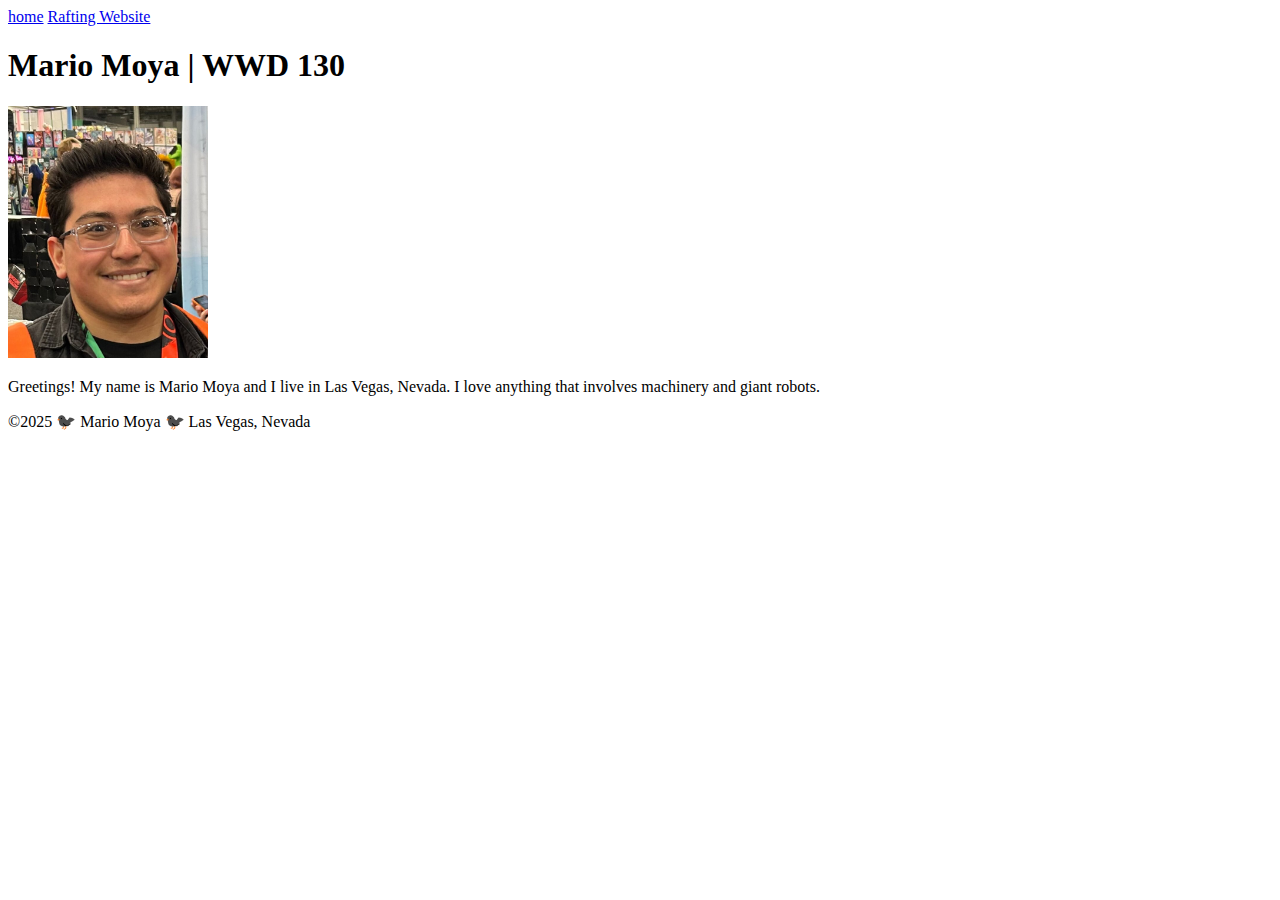
<file: index.html>
<!DOCTYPE html>
<html lang="en">
<head>
    <meta charset="UTF-8">
    <meta name="viewport" content="width=device-width, initial-scale=1.0">
    <title>Mario Moya | WDD 130</title>
    
</head>
<body>   
    <header>
        <nav>
        <a href="#">home</a>
        <a href="wwr/">Rafting Website</a>
        </nav>
    </header> 
    <main>
        <h1>Mario Moya | WWD 130</h1>
        <img src="wdd130 /images/profile.jpg" alt="Hello, my name is Mario Moya" width= "200">
        <p>Greetings! My name is Mario Moya and I live in Las Vegas, Nevada. I love anything that involves machinery and giant robots. </p> 
    </main>
    <footer>
        <p>&copy;2025 🐦‍⬛ Mario Moya 🐦‍⬛ Las Vegas, Nevada</p>
         
    </footer>
</body>    
</html>
</file>
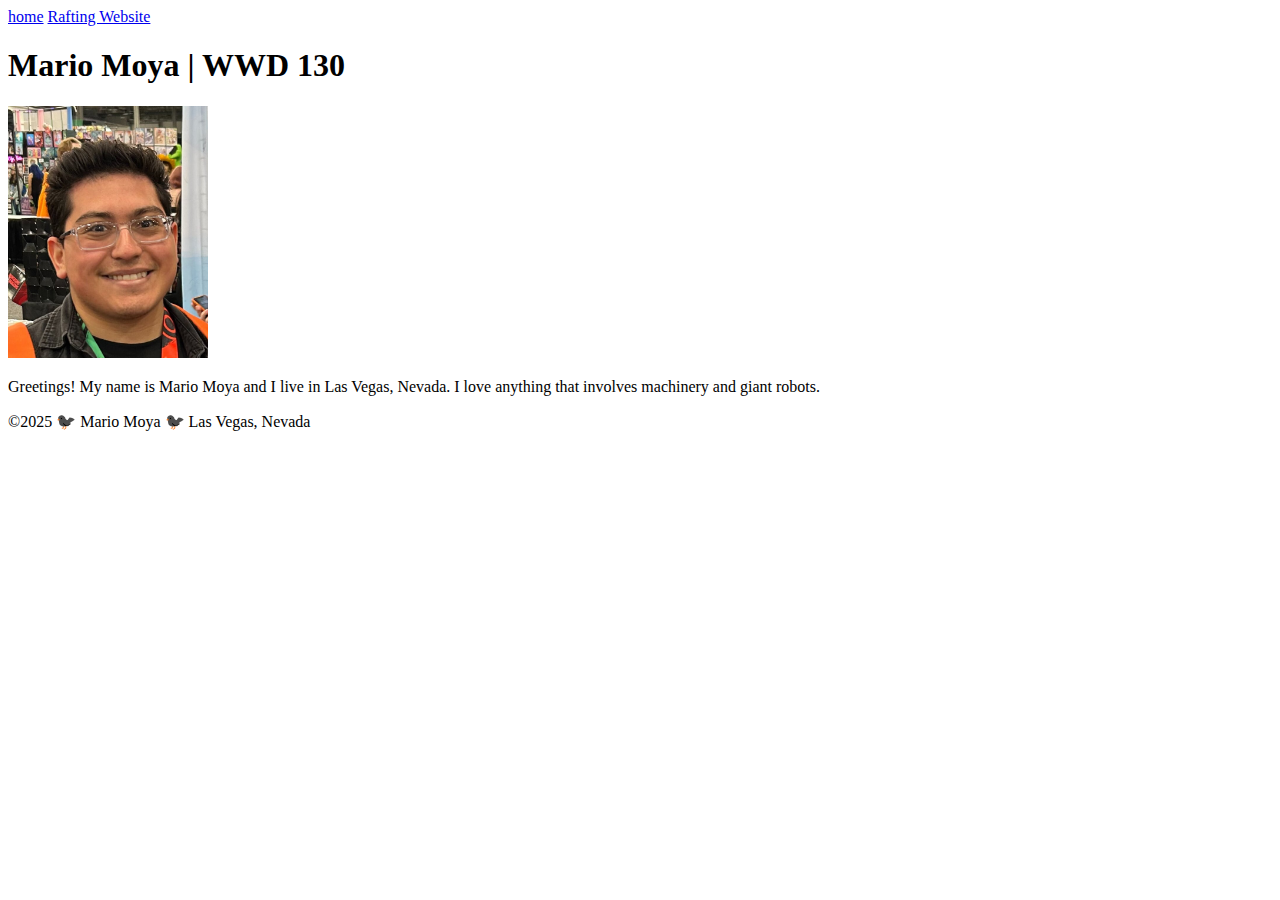
<file: wdd130 /index.html>
<!DOCTYPE html>
<html lang="en">
<head>
    <meta charset="UTF-8">
    <meta name="viewport" content="width=device-width, initial-scale=1.0">
    <title>Mario Moya | WDD 130</title>
    
</head>
<body>   
    <header>
        <nav>
        <a href="#">home</a>
        <a href="wwr/">Rafting Website</a>
        </nav>
    </header> 
    <main>
        <h1>Mario Moya | WWD 130</h1>
        <img src="images/profile.jpg" alt="Hello, my name is Mario Moya" width= "200">
        <p>Greetings! My name is Mario Moya and I live in Las Vegas, Nevada. I love anything that involves machinery and giant robots. </p> 
    </main>
    <footer>
        <p>&copy;2025 🐦‍⬛ Mario Moya 🐦‍⬛ Las Vegas, Nevada</p>
         
    </footer>
</body>    
</html>
</file>
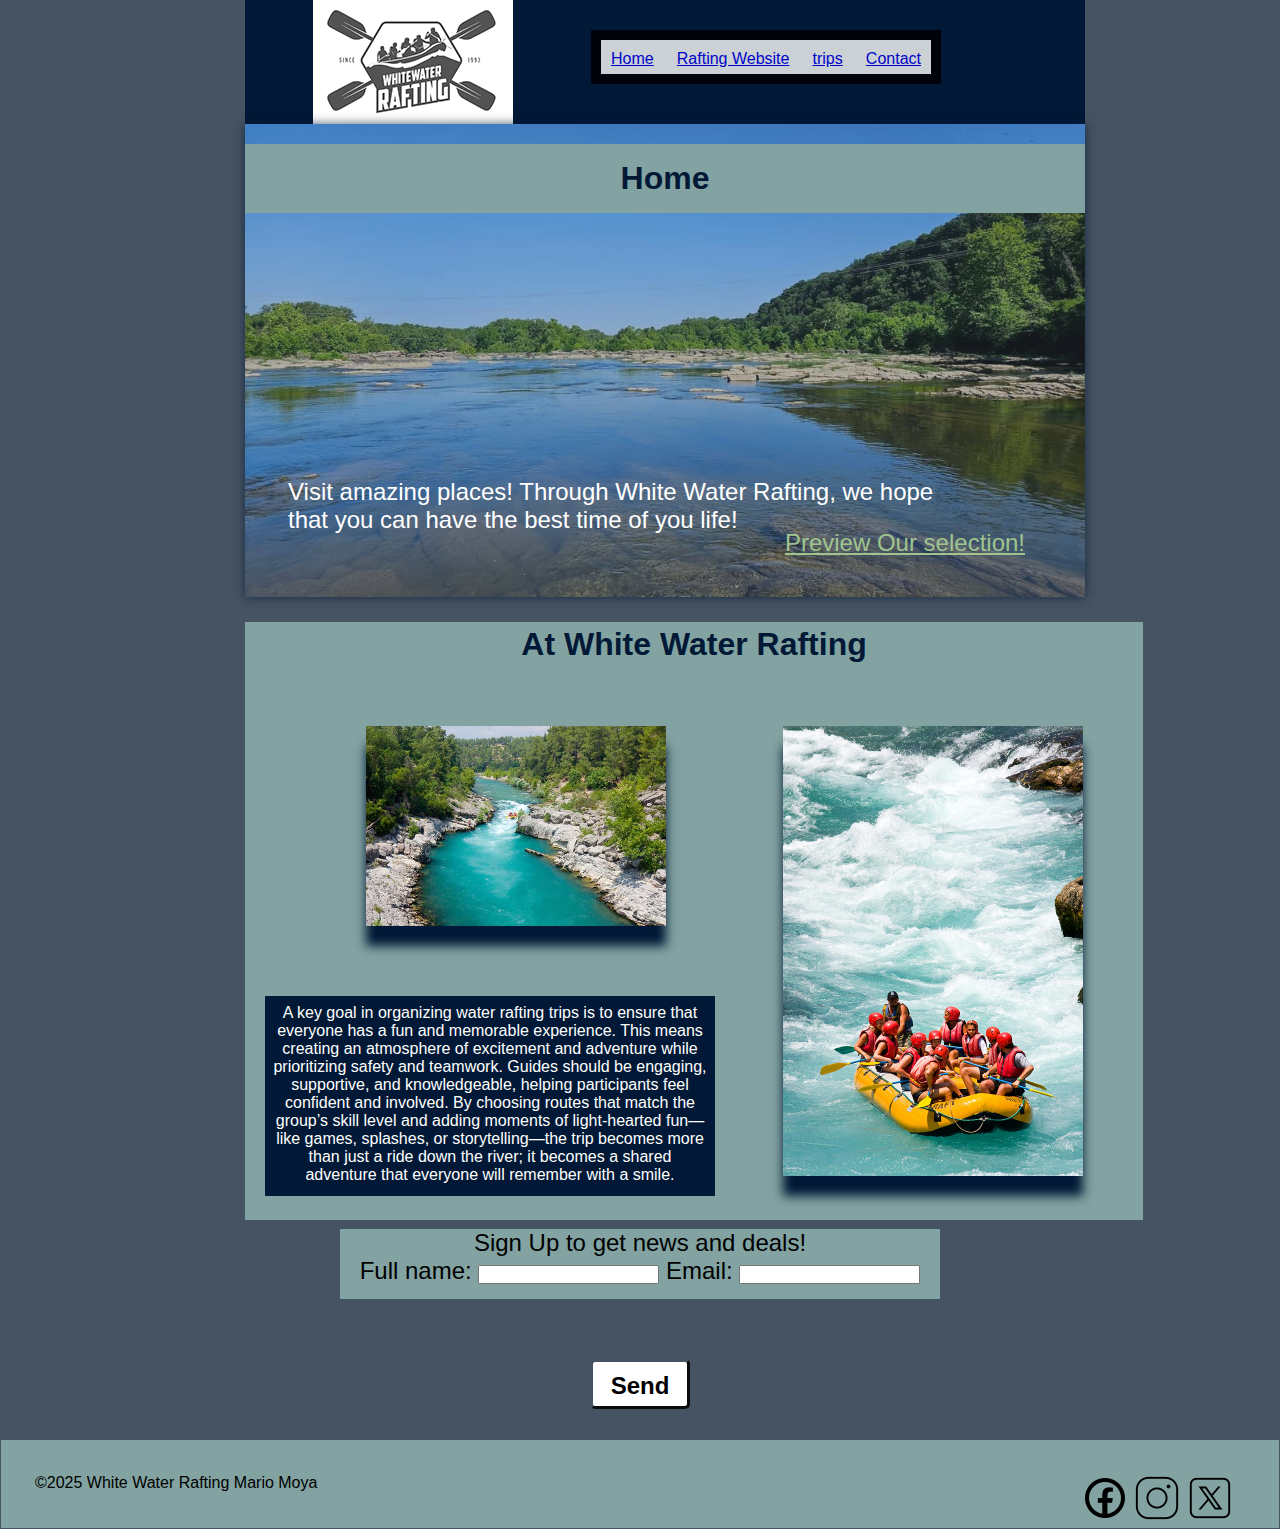
<file: wwr/index.html>
<!DOCTYPE html>
<html lang="en">
<head>
    <meta charset="UTF-8">
    <meta name="viewport" content="width=device-width, initial-scale=1.0">
    
     <link rel="stylesheet" href="styles/rafting.css">
    <link rel="preconnect" href="https://fonts.googleapis.com">
    <link rel="preconnect" href="https://fonts.gstatic.com" crossorigin>
    <link href="https://fonts.googleapis.com/css2?family=Gabarito:wght@400..900&display=swap" rel="stylesheet">
   
    <meta name="description" content="Home Page for the White Water Rafting">
   
    <meta name="author" content="Mario Moya">

</head>
<body>
        <main>
        <header>
            <img src="images/wwr-logo.png" alt="Company Logo">
        
            
        <nav class="vis">
            <a href="index.html">Home</a>  
            <a href="about.html">Rafting Website</a>
            <a href="trips.html">trips</a>
            <a href="contact.html">Contact</a>
            </nav>
        </header>

        
        
            </div>
        <div class="hero" > 
             <img class="a" src="images/wide-r.jpg" alt="People Rafting in between rocks">
            <h1 class="b">Home</h1>

            <p class="c">Visit amazing places! Through White Water Rafting, we hope that you can have the best time of you life!</p>
            <a class="d" href="trips.html">Preview Our selection!</a> 
        </div>
       <section>
          
                <div class="history">
                    <h2 class="title">At White Water Rafting</h2>
                    <p class= "it-1">A key goal in organizing water rafting trips is to ensure that everyone has a fun and memorable experience. This means creating an atmosphere of excitement and adventure while prioritizing safety and teamwork. Guides should be engaging, supportive, and knowledgeable, helping participants feel confident and involved. By choosing routes that match the group’s skill level and adding moments of light-hearted fun—like games, splashes, or storytelling—the trip becomes more than just a ride down the river; it becomes a shared adventure that everyone will remember with a smile.</p>
                    <img class="it-2" src="images/river.jpg" alt="wide shot of a river with people rafting in the middle."> 
                    <img class="it-3" src="images/rafting49.jpg" alt="">
                </div>

        </section>   

           

            

        <div class="newsletter">   
            <form>
                <fieldset">
                <div class="newsletter">
                    <legend>Sign Up to get news and deals!</legend>
                    <label for="fullname">Full name: <input type="text" id="fullname" name="fullname"></label>
                    <label for="email">Email: <input type="email" id="email" name="email"></label>
                </div>
                </fieldset>
                <button class="submit-button" type="submit">Send</button>          
            </form>
        </div>
         
        
        </main>
        <footer class="space">
            <p>&copy;2025 White Water Rafting Mario Moya</p>
                <nav class="socialmedia-a">
                    <a href="https://www.facebook.com/"></a>
                    <img src="images/facebook-48.png" alt="Facebook">
                    <a href="https://www.instagram.com/"></a>
                    <img src="images/instagram-48.png" alt="Instagram">
                    <a href="https://www.x.com/"></a>
                    <img src="images/x-48.png" alt="X(Twitter)">
                </nav>

        </footer>


</body>
</html>
</file>
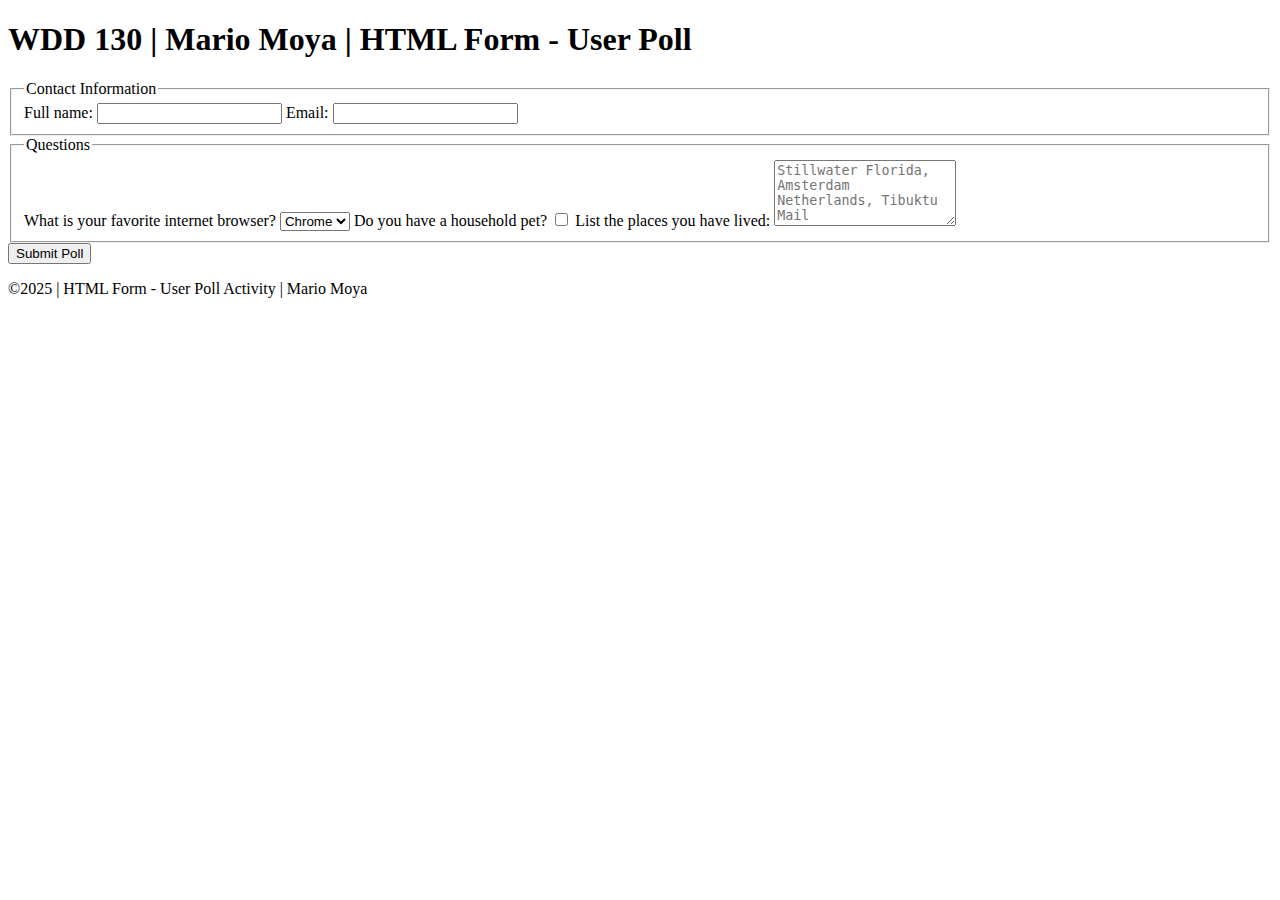
<file: week05/poll-form.html>
<!DOCTYPE html>
<html lang="en">
<head>
    <meta charset="UTF-8">
    <meta name="viewport" content="width=device-width, initial-scale=1.0">
    <title>WDD 130 | HTML Form - User Poll</title>
</head>
<body>
    <header>
        <h1>WDD 130 | Mario Moya | HTML Form - User Poll</h1>
    </header>

    <main>
        <form>
            <fieldset>
                <legend>Contact Information</legend>
                <label for="fullname">Full name: <input type="text" id="fullname" name="fullname"></label>
            
            <label for="email">Email: <input type="email" id="username" name="useremail"> </label>
            </fieldset>
            <fieldset>
                <legend>Questions</legend>
                    <label for="browser">What is your favorite internet browser?</label>
                    <select id="browser" name="browser">
                    <option value="chrome">Chrome</option> <option value="firefox">Firefox</option>
                    <option value="safari">Safari</option>
                    <option value="edge">Edge</option>
                    <option value="brave">Brave</option> ‹option value="other">Other</option>
                    </select>
                    <label for="pet">Do you have a household pet?</label> <input type="checkbox" id="pet" name="pet">
                    <label for="feedback">List the places you have lived:</label>
                    <textarea id="feedback" name="feedback" rows="4" placeholder="Stillwater Florida, Amsterdam Netherlands, Tibuktu Mail"></textarea>
            </fieldset>
            <button type="submit">Submit Poll</button>
        </form>

    </main>
    
    <footer>
        <p>&copy;2025 | HTML Form - User Poll Activity | Mario Moya</p>
    </footer>
</body>
</html>
</file>
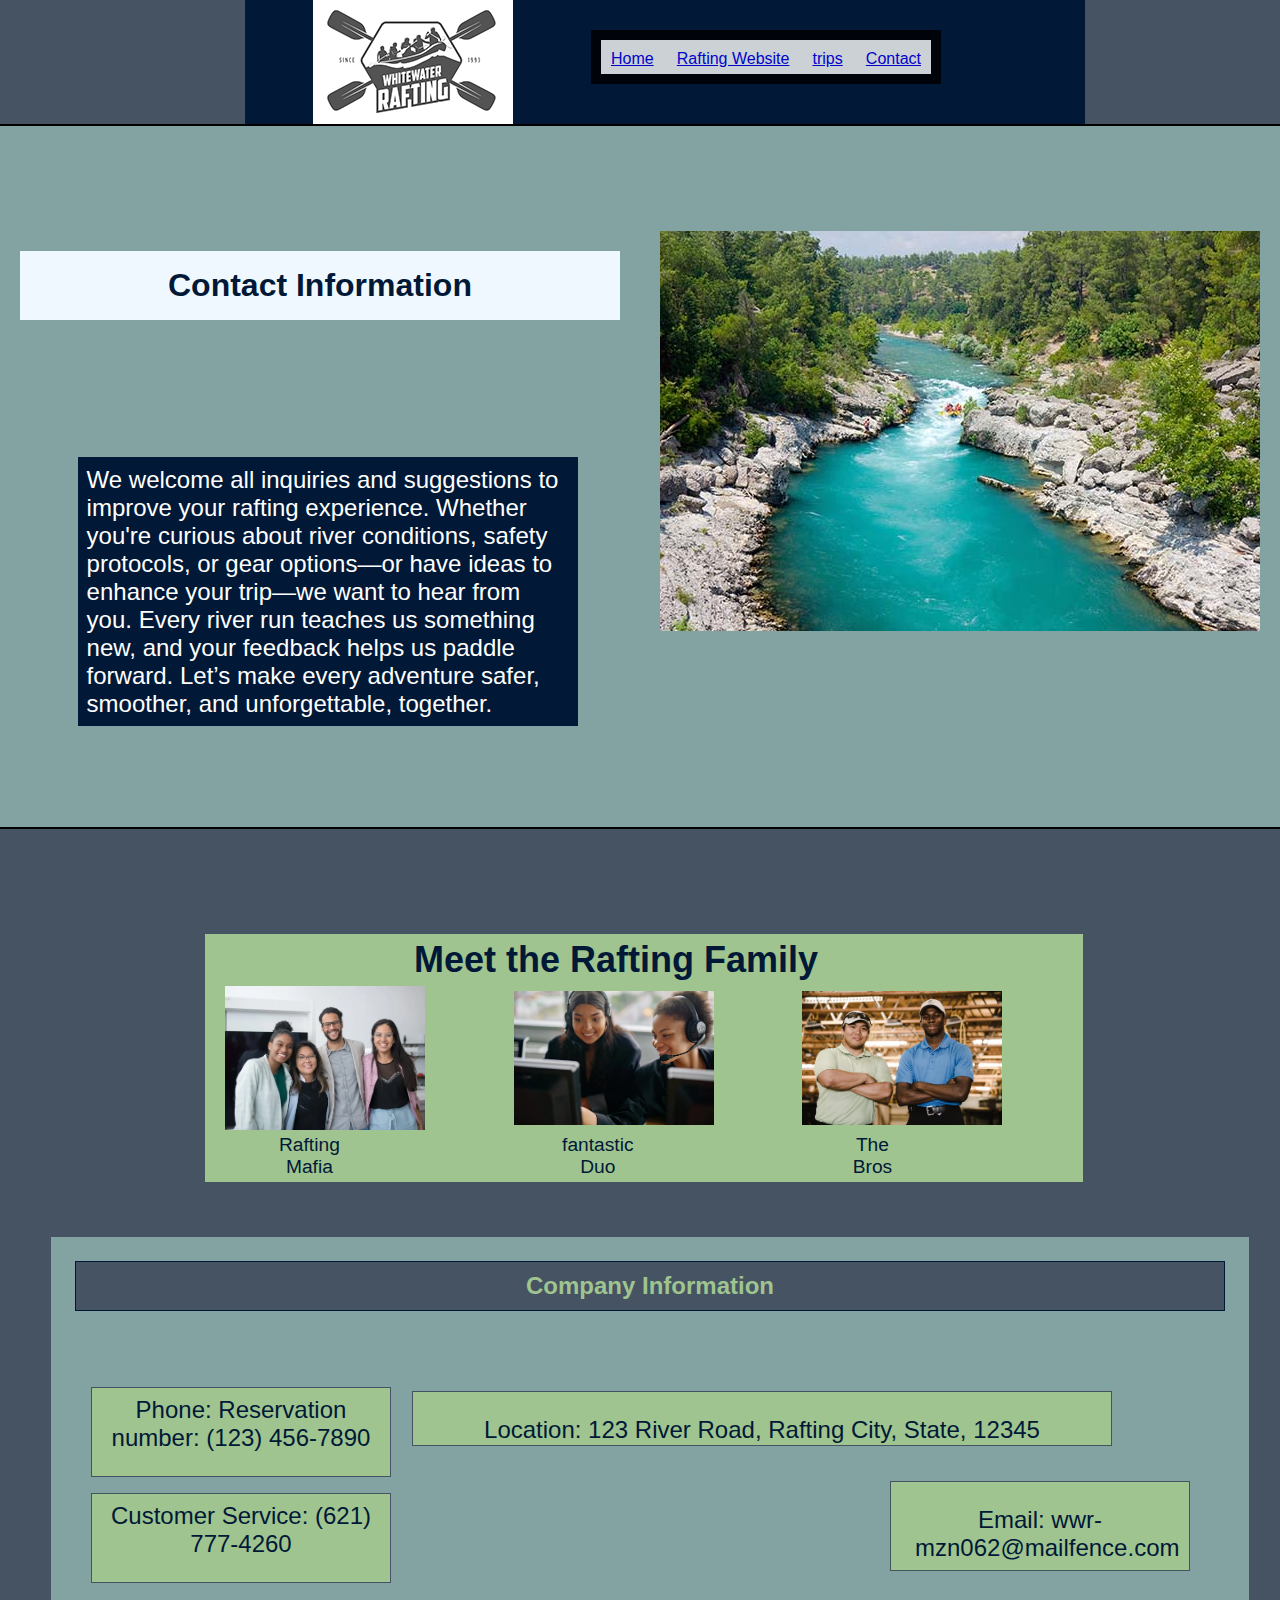
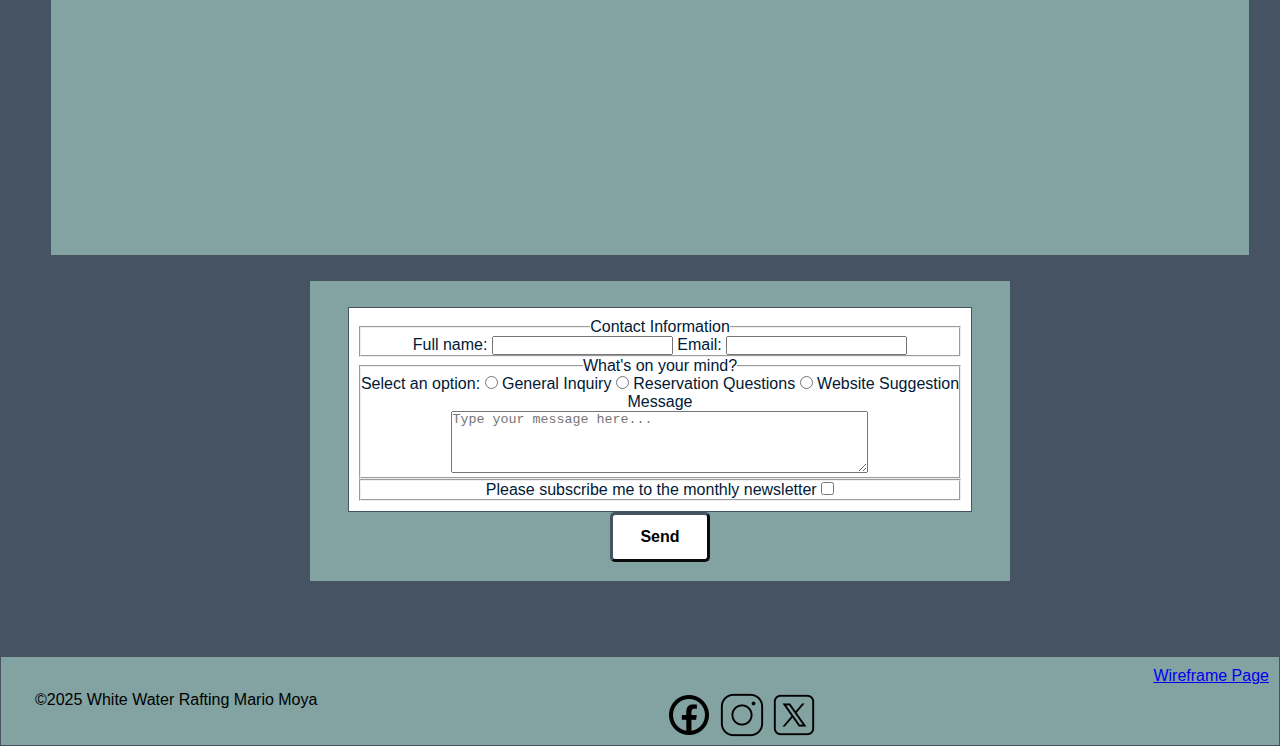
<file: wwr/contact.html>
<!DOCTYPE html>
<html lang="en">
<head>
    <meta charset="UTF-8">
    <meta name="viewport" content="width=device-width, initial-scale=1.0">
    <link rel="stylesheet" href="styles/rafting.css">
    <link rel="preconnect" href="https://fonts.googleapis.com">
    <link rel="preconnect" href="https://fonts.gstatic.com" crossorigin>
    <link href="https://fonts.googleapis.com/css2?family=Gabarito:wght@400..900&display=swap" rel="stylesheet">
   
    <meta name="description" content="Contact Page for the wwr website">
   
    <meta name="author" content="Mario Moya">
    
    
</head>
<body>
        
        <header>
            <img src="images/wwr-logo.png" alt="Company Logo">
        
            
        <nav class="vis">
            <a href="index.html">Home</a>  
            <a href="about.html">Rafting Website</a>
            <a href="trips.html">trips</a>
            <a href="contact.html">Contact</a>
            </nav>
        </header>

        <main>
            <div class="hero-2" > 
                <img src="images/river.jpg" alt="Wide shot of a river with a raft coasting in the middle">
                <h1>Contact Information</h1>

                <p>We welcome all inquiries and suggestions to improve your rafting experience. Whether you're curious about river conditions, safety protocols, or gear options—or have ideas to enhance your trip—we want to hear from you. Every river run teaches us something new, and your feedback helps us paddle forward. Let’s make every adventure safer, smoother, and unforgettable, together.</p>
            </div>

            <section>
                
                <figure>
                      <div class="empl-h2">
                        <h2>Meet the Rafting Family</h2>
                        </div>
                    <div class="employee">
                        <img src="images/gang-fix.webp" alt="a group of happy emplyees">
                        <figcaption>Rafting Mafia</figcaption>
                        <img src="images/happy-employee-fix.webp" alt="Happy employee">
                        <figcaption>fantastic Duo</figcaption>
                        <img src="images/two-bros-fix.webp" alt="Two employees smiling">
                        <figcaption>The Bros</figcaption>
                    </div>
                </figure>
            </section>


            <div class="info">
                <section>
                    <div class="setup">
                    <h2 class="company-info-title">Company Information</h2>
                    <div class="mono-1">
                    <p>Location: 123 River Road, Rafting City, State, 12345</p>
                        
                    </div>
                        <div class="mono-2">
                        <p>Phone: Reservation number: (123) 456-7890</p>
                        <p>Customer Service: (621) 777-4260</p>
                        </div>
                    <div class="mono-3">
                    <p>Email: wwr-mzn062@mailfence.com</p>
                        
                        </div>
                    <div class="map">
                        <iframe src="https://www.google.com/maps/embed?pb=!1m18!1m12!1m3!1d3243.1328628232627!2d139.7729167757852!3d35.62445097260561!2m3!1f0!2f0!3f0!3m2!1i1024!2i768!4f13.1!3m3!1m2!1s0x601889f9ca53ac17%3A0xe235a48a3479cb53!2sUnicorn%20Gundam!5e0!3m2!1sen!2sus!4v1748992867899!5m2!1sen!2sus" width="460" height="350" style="border:0;" allowfullscreen="" loading="lazy" referrerpolicy="no-referrer-when-downgrade"></iframe>
                    </div>
                    </div>
                </section>
            </div>

            

            <div class="form">
                <form>
                    <div class="form-color">
                        
                    <fieldset>
                    <legend>Contact Information</legend>
                    <label for="fullname">Full name: <input type="text" id="fullname" name="fullname"></label>
                    <label for="email">Email: <input type="email" id="email" name="email"></label>
                
                    </fieldset>

                    <fieldset>
                        <legend>What's on your mind?</legend>
                            <label for="General-inquiry">Select an option: </label>
                            <input type="radio" id="General-inquiry" name="questions" value="General-inquiry">
                            <label for="General-inquiry">General Inquiry</label>
                            <input type="radio" id="Reservation" name="questions" value="Reservation">
                            <label for="Reservation">Reservation Questions</label>
                            <input type="radio" id="Feedback" name="questions" value="Feedback">
                            <label for="Feedback">Website Suggestion</label>                        
                            <legend>Message</legend>
                            
                            <textarea id="message" name="message" rows="4" cols="50" placeholder="Type your message here..."></textarea>
                    </fieldset>
                    <fieldset>
                        <label for="newsletter">Please subscribe me to the monthly newsletter</label> <input type="checkbox" id="newsletter" name="newsletter">
                    </fieldset>   
                </div>
        <button class="submit-button" type="submit">Send</button>        
            </form>

            </div>
        
        </main>
        <footer class="space">
            <p>&copy;2025 White Water Rafting Mario Moya</p>
                <nav class="socialmedia-a">
                    <a href="https://www.facebook.com/"></a>
                    <img src="images/facebook-48.png" alt="Facebook">
                    <a href="https://www.instagram.com/"></a>
                    <img src="images/instagram-48.png" alt="Instagram">
                    <a href="https://www.x.com/"></a>
                    <img src="images/x-48.png" alt="X(Twitter)">
                </nav>
            <a href="https://app.moqups.com/EqZx6UejaIghHCER00LChl78EqDl2yeT/view/page/a57f5c842">Wireframe Page</p>
        </footer>
    </body>
</html>
</file>
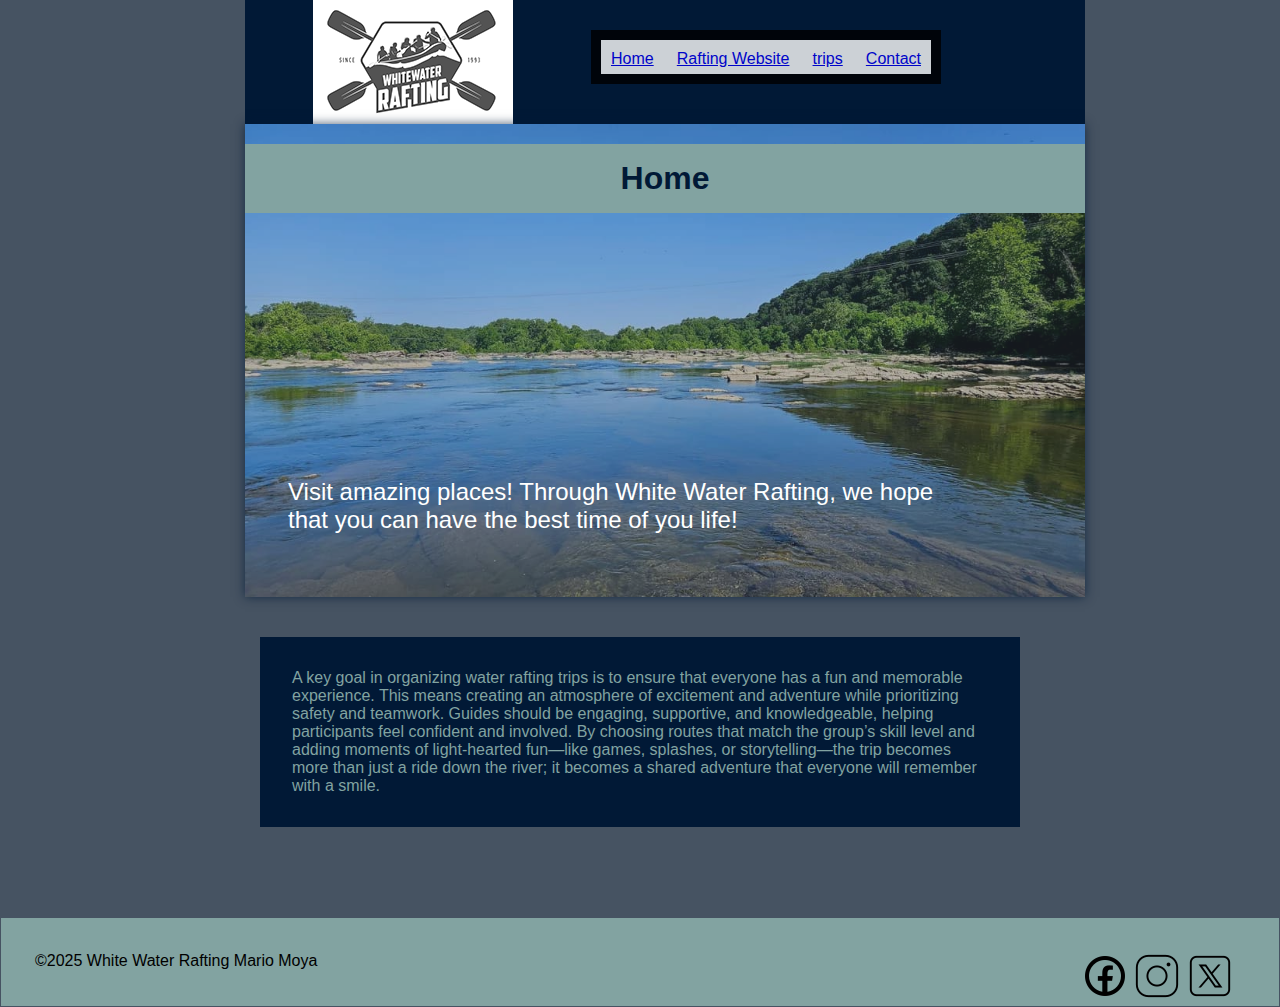
<file: wwr/home.html>
<!DOCTYPE html>
<html lang="en">
<head>
    <meta charset="UTF-8">
    <meta name="viewport" content="width=device-width, initial-scale=1.0">
    
     <link rel="stylesheet" href="styles/rafting.css">
    <link rel="preconnect" href="https://fonts.googleapis.com">
    <link rel="preconnect" href="https://fonts.gstatic.com" crossorigin>
    <link href="https://fonts.googleapis.com/css2?family=Gabarito:wght@400..900&display=swap" rel="stylesheet">
   
    <meta name="description" content="Home Page for the wwr website">
   
    <meta name="author" content="Mario Moya">

</head>
<body>
        <main>
        <header>
            <img src="images/wwr-logo.png" alt="Company Logo">
        
            
        <nav class="vis">
            <a href="index.html">Home</a>  
            <a href="about.html">Rafting Website</a>
            <a href="trips,html">trips</a>
            <a href="contact.html">Contact</a>
            </nav>
        </header>

        
        
            </div>
        <div class="hero" > 
             <img class="a" src="images/wide-r.jpg" alt="People Rafting in between rocks">
            <h1 class="b">Home</h1>
                
        
                
            <p class="c">Visit amazing places! Through White Water Rafting, we hope that you can have the best time of you life!</p>
            
        </div>
       <section>
            <article class="description">
                <p>A key goal in organizing water rafting trips is to ensure that everyone has a fun and memorable experience. This means creating an atmosphere of excitement and adventure while prioritizing safety and teamwork. Guides should be engaging, supportive, and knowledgeable, helping participants feel confident and involved. By choosing routes that match the group’s skill level and adding moments of light-hearted fun—like games, splashes, or storytelling—the trip becomes more than just a ride down the river; it becomes a shared adventure that everyone will remember with a smile.</p>
            </article>
        </section>   

           

            

           
        
      
         
        
        </main>
        <footer class="space">
            <p>&copy;2025 White Water Rafting Mario Moya</p>
                <nav class="socialmedia-a">
                    <a href="https://www.facebook.com/"></a>
                    <img src="images/facebook-48.png" alt="Facebook">
                    <a href="https://www.instagram.com/"></a>
                    <img src="images/instagram-48.png" alt="Instagram">
                    <a href="https://www.x.com/"></a>
                    <img src="images/x-48.png" alt="X(Twitter)">
                </nav>

        </footer>


</body>
</html>
</file>
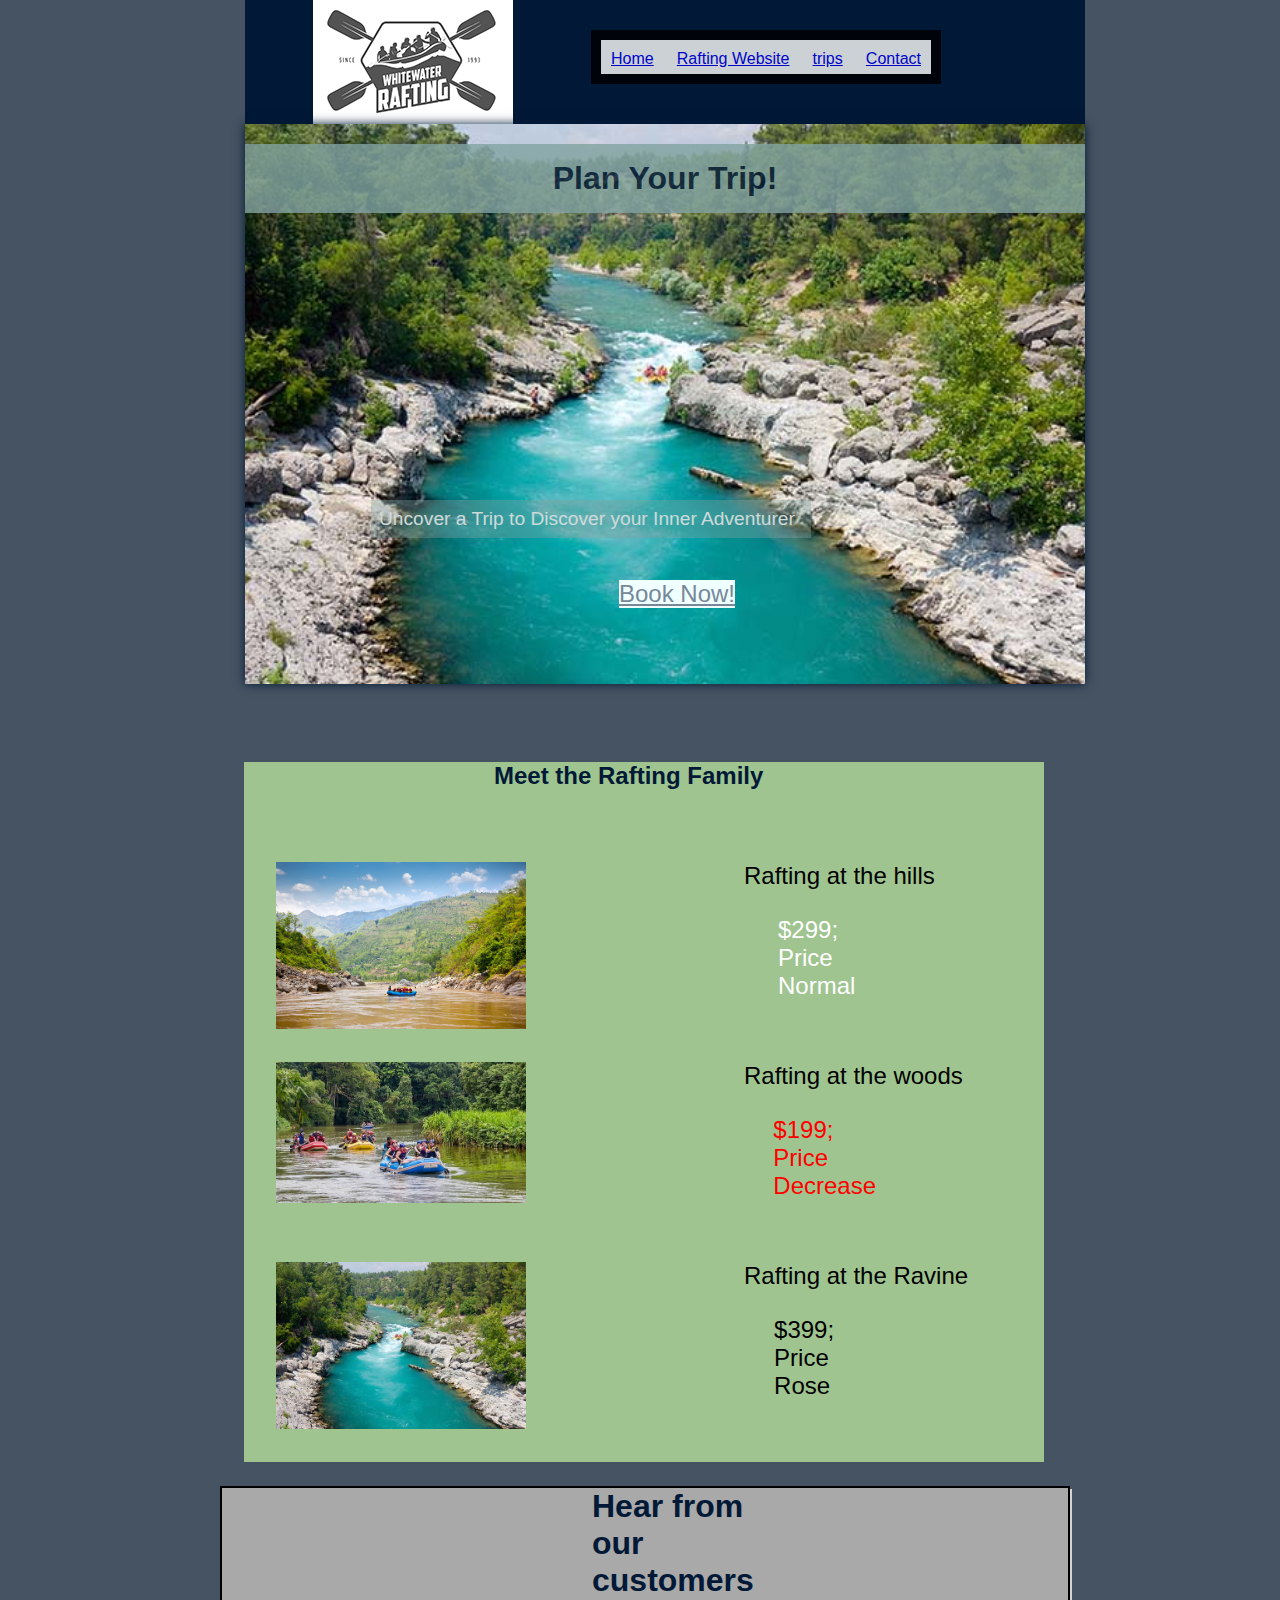
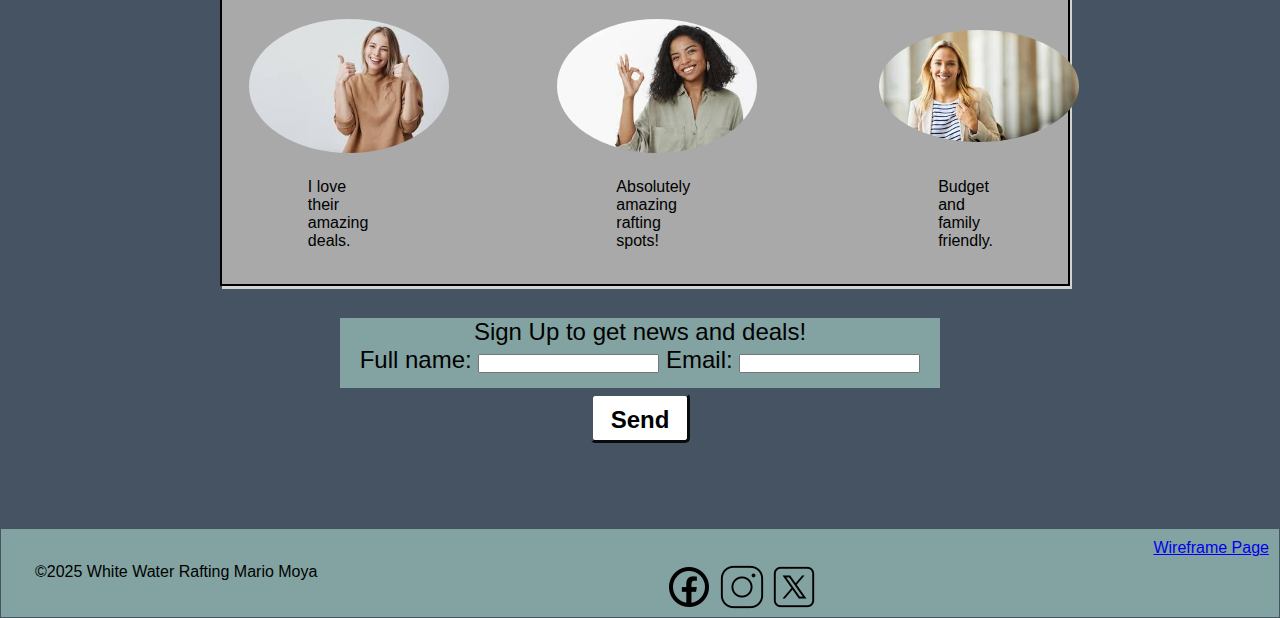
<file: wwr/trips.html>
<!DOCTYPE html>
<html lang="en">
    <head>

        <meta charset="UTF-8">
        <meta name="viewport" content="width=device-width, initial-scale=1.0">
        <link rel="stylesheet" href="styles/rafting.css">
        <link rel="preconnect" href="https://fonts.googleapis.com">
        <link rel="preconnect" href="https://fonts.gstatic.com" crossorigin>
        <link href="https://fonts.googleapis.com/css2?family=Gabarito:wght@400..900&display=swap" rel="stylesheet">
        <meta name="description" content="A page dedicated for trips and deals!">
        <meta name="author" content="Mario Moya">

    </head>
    <body>

            <header>
                <img src="images/wwr-logo.png" alt="Company Logo">
            
                
                <nav class="vis">
                    <a href="index.html">Home</a>  
                    <a href="about.html">Rafting Website</a>
                    <a href="trips.html">trips</a>
                    <a href="contact.html">Contact</a>
                </nav>
            </header>
        <main>

                <div class="hero" > 
                    <img src="images/river.jpg" alt="Wide shot of a river with a raft coasting in the middle">
                    <h1>Plan Your Trip!</h1>
                    <div class="hero-ex">
                        <p>Uncover a Trip to Discover your Inner Adventurer</p>
                    <a class="d-2" href="contact.html">Book Now!</a>
                    </div>
                </div>

                <section>
                    
                    <figure>
                        <div class="selection">
                            <h2 class="sel-1">Meet the Rafting Family</h2>
                            <img class="sel-img-2" src="images/hills.jpg" alt="A hill Adventure">
                            <figcaption class="sel-3">Rafting at the hills</figcaption>
                            <p class="move1">$299; Price Normal</p>
                            <img class="sel-img-4" src="images/rafting5.jpg" alt="Happy employee">
                            <figcaption class="sel-5">Rafting at the woods</figcaption>
                            <p class="move2">$199; Price Decrease</p>
                            <img class="sel-img-6" src="images/river.jpg" alt="Two employees smiling">
                            <figcaption class="sel-7">Rafting at the Ravine</figcaption>
                            <p class="move3">$399; Price Rose</p>
                        </div>
                    </figure>
                    
                </section>
                    <div class="container">
                        <h2 class="sel-000">Hear from our customers</h2>
                        <img class="sel-00" src="images/customer-1.jpeg" alt="A hill Adventure">
                            <p>I love their amazing deals.</p>
                            
                            <img class="sel-01" src="images/customer-2.jpeg" alt="Happy employee">
                            <p>Absolutely amazing rafting spots!</p>
                            
                            <img class="sel-02" src="images/customer-3.jpeg" alt="Two employees smiling">
                            <p>Budget and family friendly.</p>
                            
                    </div>
                <section>
                    
                </section>

        
             <div class="newsletter">   
                <form>
                    <fieldset">
                        <div class="newsletter">
                            <legend>Sign Up to get news and deals!</legend>
                            <label for="fullname">Full name: <input type="text" id="fullname" name="fullname"></label>
                            <label for="email">Email: <input type="email" id="email" name="email"></label>
                        </div>
                    </fieldset>
                    <button class="submit-button-2" type="submit" >Send</button>          
                </form>
            </div>
        </main>
    

            <footer class="space">
                <p>&copy;2025 White Water Rafting Mario Moya</p>
                    <nav class="socialmedia-a">
                        <a href="https://www.facebook.com/"></a>
                        <img src="images/facebook-48.png" alt="Facebook">
                        <a href="https://www.instagram.com/"></a>
                        <img src="images/instagram-48.png" alt="Instagram">
                        <a href="https://www.x.com/"></a>
                        <img src="images/x-48.png" alt="X(Twitter)">
                    </nav>
                <a href="https://app.moqups.com/nYvzDs7hHPlmUh5KScLjLKJrmqrdusjb/view/page/a4e233e3d">Wireframe Page</p>
            </footer>
    </body>
</html>
</file>
<file: wwr/styles/rafting.css>
* {
  margin: 0;
  padding: 0;
  box-sizing: border-box;
}

:root {
  --primary-color: #011936;
  --secondary-color: #465362;
  --accent1-color: #82A3A1;
  --accent2-color: #9FC490;
  --heading-font: "Outfit", sans-serif;
  --body-font: "Red Hat Display", sans-serif;
}

/*Head*/

header {
  background-color: var(--primary-color);
  color: var(--accent2-color);
 
  position: relative;
  
  left: 25px;
  
  display: grid;
  grid-template-columns: repeat(5,40%);
  grid-template-rows: repeat(5, 60%);
}

header img {
  display: block;
  margin-left: auto;
  margin-right: auto;
}



body {
  background-color: var(--secondary-color);
  font-family: var(--body-font);
  color: var(--accent1-color);
}

header, main, footer {
  width: 840px;
  margin: 0 auto;
}

h1 {
  position: absolute;
  top: 20px;
  width: 100%;
  padding: 16px;
  text-align: center;
  opacity: 0.8;
  background-color: var(--accent1-color);
  
}

h1, h2 {
  font-family: var(--heading-font);
  color: var(--primary-color);
}

article {
position: absolute;
left: 0px;
padding: 16px;
bottom: 50px;
background-color: var(--secondary-color);

}





nav, p, section, article {
  margin: 16px;
  padding: 8px; 
  isolation: isolate;
}

/*----------Class---------*/

/*Navigation*/
.vis {
  border: 10px solid black;
  background-color: white;
  width: 350px;
  opacity: 0.8;
  padding: 10px;
  margin: 10px;


  position: relative;
  bottom: -20px;

  display: flex;
  justify-content: space-between;
}



/*Hero*/
.hero {
  position: relative;
  left: 25px;
}

.hero img {
  display: block;
  width: 100%;
  height: auto;
  box-shadow: var(--primary-color) 0px 0px 10px;
  
}


.hero article img {
  float: right;
  width: 125px;
  height: auto;
  margin: 5px;
  opacity: 1;
}


/* hero classes for trips page */

.hero-ex p{
  height: auto;
  position: relative;
  isolation: isolate;
  bottom: 200px;
  left: 110px;
  color: rgb(255, 255, 255);
  font-size: 1.2rem;
  
}

.hero-ex p::before {
  width: 440px;
  border: 0px;
  background-color: Var(--accent1-color);
  content: '';
  position: absolute;
  inset: 0;
  opacity: .4;

}


/* contact information page classes for hero*/

.hero-2 {
  position: relative;
  border: 2px solid black;
  background-color: var(--accent1-color);
  width: 1500px;
  right: 310px;
  display: grid;
  grid-template-columns: repeat(8, 10%);
  grid-template-rows: repeat(4, 15%);
}


.hero-2 img{
  grid-column: 6 / 10;
  grid-row: 2 / 2
  
}

.hero-2 p {
  border: 1px solid var(--primary-color);
  background-color: var(--primary-color);
  width: 500px;
  height: 269px;
  color: white;
  font-size: 1.5em;

  
  grid-column: 2 / 2;
  grid-row: 4 / 4;
}

.hero-2 h1 {
 grid-column: 2/ 6;
 grid-row: 2 / 5;
  
 background-color: aliceblue;
  width: 600px;
  height: auto;
  right: 40px;
  opacity: 1;
}



/* Home page for Hero */


.a {
opacity: 0.7;
}
.b {
  opacity: 1;
}
.c {
  position: absolute;
  left: 30px;
  bottom: 50px; 
  color: white;
  width: 700px;
  height: auto;
  margin: 5px;
  font-size: 1.5rem;
}

.d {
  border: 0px;
  font-size: 1.5rem;
  color: var(--accent2-color);
  position: absolute;
  right: 60px;
  bottom: 40px;
}

.d-2 {
  border: 0px;
  font-size: 1.5rem;
  color: lightslategray;
  background-color: azure;
  position: absolute;
  right: 350px;
  bottom: 130px;
}

/*History*/

.history {
  color: white;
  background-color: var(--accent1-color);
  border: 1px solid var(--secondary-color);
  
  padding: 4px;
  height: 600px;
  width: 900px;
  margin-left: auto;
  margin-right: auto;

  display: grid;
  grid-template-columns: repeat( 10, 20%);
  grid-template-rows: repeat(8, 15%);
}

  .title {
    grid-column: 2 /5;
    grid-row: 1 / 2;
    text-align: center;
    font-size: 2rem;
  }
  .item-1 {
    grid-row: 2 / 7;
    grid-column: 1 / 6;
    text-align: center;
    border: 0px;
    background-color: #011936;
    width: 250px;
    height: auto; 
    
    
  }
  .item-2 {
    font-size: 17px;
    grid-row: 1 / 4;
    grid-column: 1 /2;
  }

  .item-3 {
    font-size: 17px;
    grid-row: 1/ 4;
    grid-column: 5/5;
  }
  .history img {
    width: 300px;
    height: auto;
    display: block;
  text-align: center;
    margin-left: auto;
    margin-right: auto;
    box-shadow: var(--primary-color) 0px 20px 10px;
    bottom: -100px;
    position: relative;
  }


  .it-1 {
    grid-row: 5 / 8;
    grid-column: 1 / 10;
    text-align: center;
    border: 0px;
    background-color: #011936;
    width: 450px;
    height: 200px; 

  }

  .it-2 {
    font-size: 17px;
    grid-row: 1 / 4;
    grid-column: 1 / 4;

  }

  .it-3 {
  font-size: 17px;
    grid-row: 1/ 4;
    grid-column: 4/5;
    
  }

/* description */

.description {
  border: 1px;
  background-color: #011936;
  position: inherit;
  left: 70px;
}


/* Gallery section*/

.in-box {
  border: 1px solid var(--secondary-color);
  background-color: var(--accent2-color);
  padding: 10px;

  width: 400px;
  height: auto;
  text-align: center;
  margin-left: auto;
  margin-right: auto;
  margin-bottom: -57px;
  left: 12px;
  position: relative;
}

.gallery {
  background-color: var(--accent2-color);
  border: 1px solid var(--secondary-color);
  margin: 24px;
  padding: 15px;
  height: 200px;
  width: 1250px;
  margin-left: -222px;
  margin-right: 700px;
  bottom: 90px;

  display: flex;
  flex-direction: row;
  justify-content: space-around;
  align-items: flex-start;
}

.gallery img {
  width: 180px;
  height: auto;
  margin: 5px;
  border: 2px solid var(--secondary-color);
  border-radius: 10px;
  box-shadow: 0 4px 8px rgba(0, 0, 0, 0.2);
  
}
.gallery figcaption {
  display: grid;
  grid-template-columns: repeat(3, 1px);
  grid-template-rows: repeat(2, 1px);
  
  
  font-size: 0.9em;
  color: var(--primary-color);
  bottom: -133px;
  left: -140px;
  position: relative;
}

/*footer*/

.socialmedia-a {
  text-decoration: none;
  width: 180px;
  height: 50px;
  left: 1850px;
  top: -3px;

  
  
}

.space {
  border: 1px solid var(--secondary-color);
  background-color: var(--accent1-color);
  color: black;
  width: 100%;
  height: 90px;
  padding: 10px;
  position: relative;
  top: 50px;
  
  display: flex;
  flex-direction: row;
  justify-content: space-between;
}

/* Map */
.map {
  border: 0;
  grid-column: 4 / 6;
  grid-row-start: 3;
}

/* company info */
.info {
  border: solid 1px var(--secondary-color);
  background-color: var(--accent1-color);
  color: var(--primary-color);
  width: 1200px;
  height: 620px;
  text-align: center;
  margin: 25px;
  padding: 0px;
  margin-left: -170px;
  position: relative;
  
}


.setup {
 display: grid;
  grid-template-columns: repeat(7, 100px);
  grid-template-rows: repeat(7, 100px);
  grid-gap: 10px;
  
}

.mono-1   {
   border: 1px solid var(--secondary-color);
  background-color: var(--accent2-color);
  height: 55px;
  width: 700px;
  grid-column:  4 / 6;
  grid-row: 2 / 2;
  font-size: 1.5em;
  left: 7px;
  bottom: -20px;
  position: relative;
  
}

.mono-2 p {
  border: 1px solid var(--secondary-color);
  background-color: var(--accent2-color);
  height: 90px;
  width: 300px;
  font-size: 1.5em;
  grid-column: 1 / 3;
  grid-row: 3 / 5;
  text-align: center;
}

.mono-3  {
  border: 1px solid var(--secondary-color);
  background-color: var(--accent2-color);
  height: 90px;
  width: 300px;
  font-size: 1.5em;
  position: relative;
  grid-column: 9 / 9;
  grid-row-start: 3;
  
}




.company-info-title {
  border: 1px solid var(--primary-color);
  font-size: 1.5em;
  height: 50px;
  padding: 10px;
  background-color: var(--secondary-color);
  color: var(--accent2-color);
  font-family: var(--heading-font);

  grid-column: 1 / 10;
  grid-row: 1 / 2;

}

.form {
  border: 1px solid var(--accent1-color);
  background-color: var(--accent1-color);
  color: var(--primary-color);
  width: 700px;
  height: 300px;
  text-align: center;
  margin: 25px auto;
  padding: 25px;
  margin-left: 90px;

  display: flex;
  flex-direction: column;
  align-items: center;
}

.form-color {
  border: 1px solid var(--secondary-color);
  background-color: #fff;
  
  width: 100%;
  height: auto;
  padding: 10px;
}

.submit-button {
  background: white;
  color: black;
  border: none;
  border-radius: 5px;
  border-style: outset;
  border-color: var(--secondary-color);
  width: 100px;
  height: 50px;
  font-weight: bold;
  padding: 10px;
  font-size: 1em;
  cursor: pointer;
  text-shadow: none;
  margin-left: auto;
  margin-right: auto;
}

.submit-button-2 {
  background: white;
  color: black;
  position: relative;
  border: none;
  border-radius: 5px;
  border-style: outset;
  border-color: var(--secondary-color);
  width: 100px;
  height: 50px;
  font-weight: bold;
  padding: 10px;
  bottom: 55px;
  font-size: 1em;
  cursor: pointer;
  text-shadow: none;
  margin-left: auto;
  margin-right: auto;
}

.employee {
  border: 1px solid var(--secondary-color);
  background-color: var(--accent2-color);
  color: var(--primary-color);
  width: 880px;
  height: 250px;
  
  padding: 20px;
  margin: 20px auto;
  margin-left: -40px;
  display: flex;
  flex-direction: row;
  justify-content: space-around;
}
.employee img {
  width: 200px;
  height: auto;
  margin: auto; 
}

.employee figcaption{
   
  
  text-align: center;
  font-size: 1.2em;
  color: var(--primary-color);
  bottom: -180px;
  left: -160px;
  position: relative;
}

.empl-h2  {
  width: 680px;
  height: 60px;
font-size: 1.5rem;
  position: relative;
  top: 86px;
  left: 170px;


}

/* For the trips */
.selection {
  border: 0px;
  background-color: #9FC490;
  height: 700px;
  width: 800px;
  display: grid;

  grid-template-columns: repeat(3, 250px);
  grid-template-rows: repeat(5, 100px);
}

.selection img {
  width: 250px;
  height: auto;
}

.move1 {
  color: white;
  position: relative;
  right: 240px;
  top: 130px;
  font-size: 1.5rem; 
}

.move2 {
  color: red;
  position: relative;
  right: 370px;
  top: 330px;
  font-size: 1.5rem;
}

.move3 {
  color: black;
  position: relative;
  right: 520px;
  top: 530px;
  font-size: 1.5rem;
}

.sel-1 {
  
  width: 400px;
  grid-column: 2 / 5;
}

.sel-img-2 {
  margin-left: 2pc;
  grid-column: 1 / 2;
  grid-row: 2 / 2;
}

.sel-3 {
  grid-column: 3 / 10;
  grid-row: 2 / 6;
  font-size: 1.5em;
  color: black;
}

.sel-img-4 {
  margin-left: 2pc;
  grid-column: 1 / 2;
  grid-row: 4 / 6;
}
.sel-5 {
  grid-column: 3 / 6;
  grid-row: 4 / 6;
  font-size: 1.5em;
  color: black;
}

.sel-img-6 {
  margin-left: 2pc;
  grid-column: 1 / 2;
  grid-row: 6 / 6;
}

.sel-7 {
  grid-column: 3 / 6;
  grid-row: 6 / 6;
  font-size: 1.5em;
  color: black;
}

.newsletter {
  margin: 60px;
  border: 2px;
  background-color: var(--accent1-color);
  color: black;
  width: 600px;
  height: 40px;
  text-align: center;
  position: relative;
  bottom: 30px;
  justify-self: center;
  font-size: 1.5rem; 
}

/* testimonials */

.container {
  border: 2px solid black;
  background-color: darkgrey;
  box-shadow: lightgrey 2px 3px;
  width: 850px;
  height: 400px;
  color: black;
  
  display: flex;
  justify-content: space-evenly;
  align-items: baseline;
  flex-wrap: nowrap;
}

.container img {
width: 200px;
height: auto;
border-radius: 50%;

right: 135px;
}

.container p {
  align-self: flex-end;
  position: relative;
  justify-content: space-evenly;
  right: 300px;
  
  bottom: 10px;
  
}

.sel-000 {
  
  position: relative;
  left: 370px;
  font-size: 2rem;
  
}

.sel-00 {
  position: relative;
  align-self: center;
  


  
}

.sel-01 {
  position: relative;
  align-self: center;

}
.sel-02 {
  position: relative;
  align-self: center;

}
</file>
